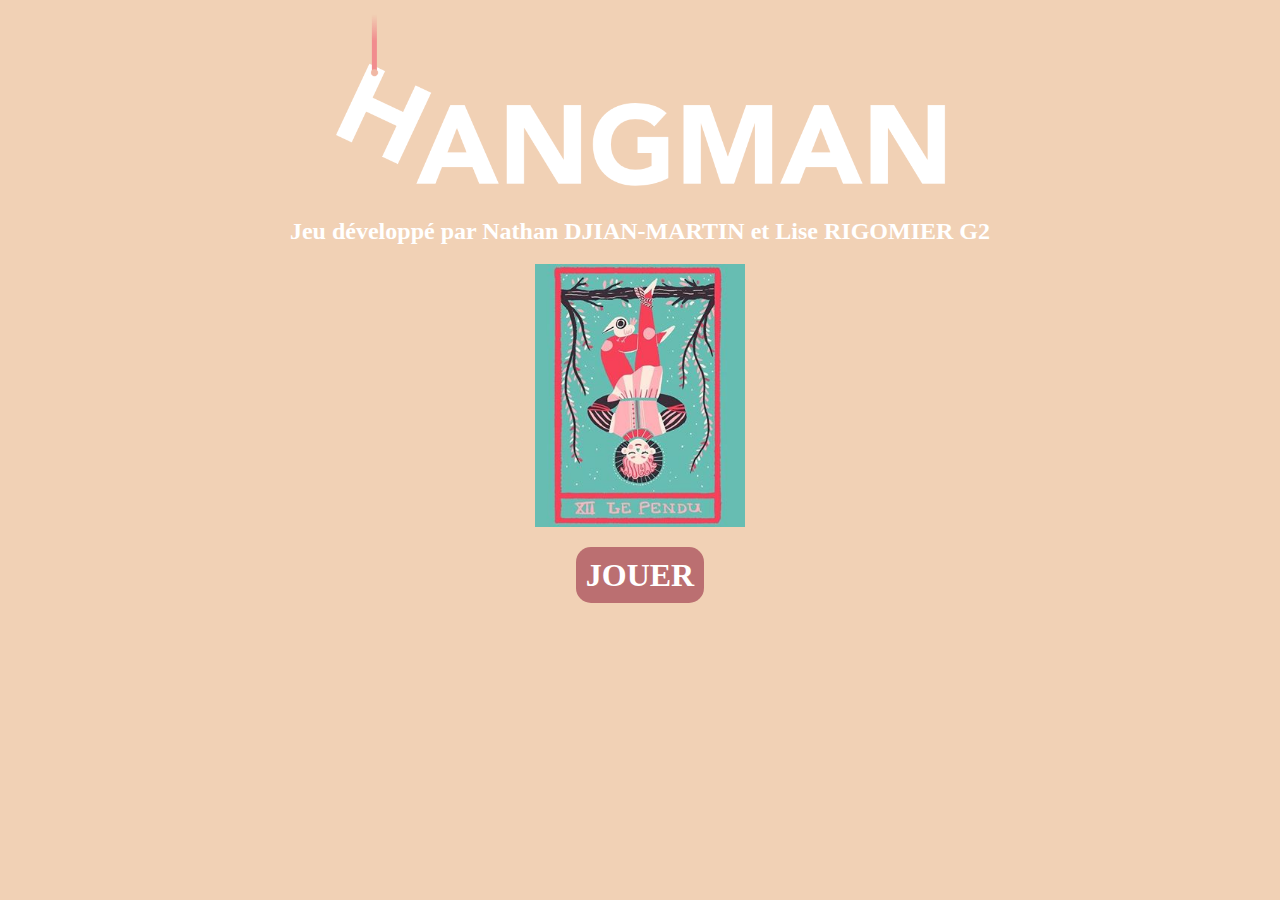
<file: index.html>
<!DOCTYPE html>
<html lang="fr">
<head>
    <meta http-equiv="Content-Type" content="text/html; charset=utf-8"/>
    <link href="css/general_style.css" rel="stylesheet" type="text/css"/>
    <link href="css/index.css" rel="stylesheet" type="text/css"/>
    <title>Hangman by Nathan & Lise</title>
</head>
<body>
<div id="header">
    <img id="title" src="graphics/title.png" alt="title">
    <h2>Jeu développé par Nathan DJIAN-MARTIN et Lise RIGOMIER G2</h2>
    <img id="hangman" src="graphics/hangman.jpg" alt="pendu">
    <div id="play"><a class="button" href="php/play.php">JOUER</a></div>
</div>
</body>
</html>
</file>
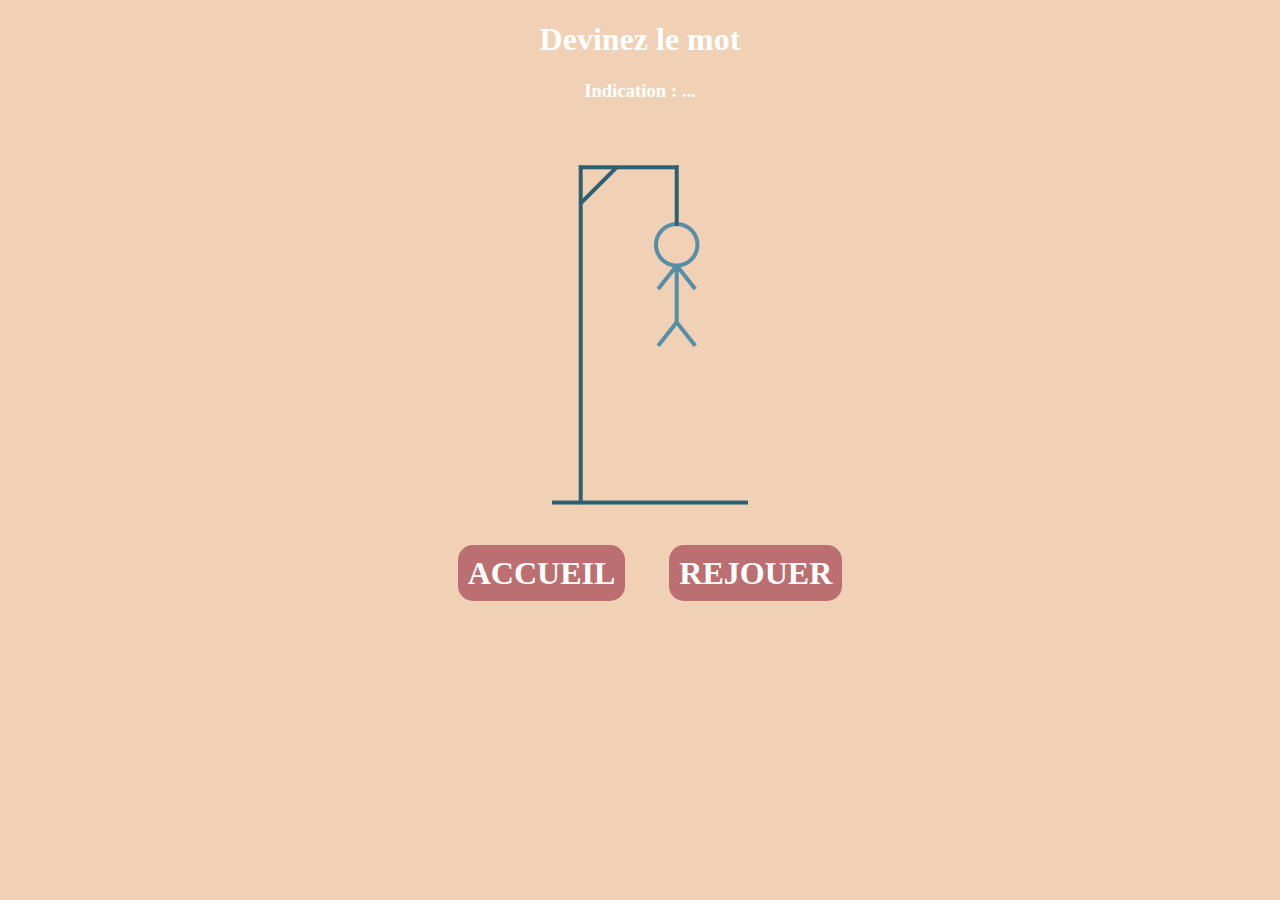
<file: play.html>
<!DOCTYPE html>
<html lang="fr">
<head>
    <meta http-equiv="Content-Type" content="text/html; charset=utf-8"/>
    <link href="css/general_style.css" rel="stylesheet" type="text/css"/>
    <link href="css/play.css" rel="stylesheet" type="text/css"/>
    <script src="js/play.js"></script>
    <script src="js/simpleajax.js"></script>
    <title>Hangman by Nathan & Lise - Playing</title>
</head>
<body>
<div id="header">
    <h1>Devinez le mot</h1>
    <h3>Indication : ...</h3>
    <div id="potence">
        <img src="graphics/potence11.png" alt="potence">
    </div>
    <div id="menu">
        <a class="button" href="index.html">ACCUEIL</a>
        <a class="button" href="play.html">REJOUER</a>
    </div>

</div>
</body>
</html>
</file>
<file: css/general_style.css>
* {
    font-family: "Avenir Next", "Arial Narrow";
}

h1, h2, h3, h4, h5, h6 {
    text-align: center;
    color: white;
}

body {
    background-color: #F1D1B5;
}

a.button {
    border-radius: 15px;
    color: white;
    padding: 10px;
    background-color: #bb6f71;
    text-decoration: none;
    font-weight: bold;
    font-size: xx-large;
    transition: 0.7s;
}

a.button:hover {
    padding-left: 50px;
    padding-right: 50px;
    background-color: #f19999;
}
</file>
<file: css/index.css>
#title {
    display: block;
    margin-left: auto;
    margin-right: auto;
    width: 50%;
}

#hangman {
    height: 262.5px;
    width: 210px;
    display: block;
    margin-left: auto;
    margin-right: auto;
}

div#play {
    margin: 30px;
    display: block;
    text-align: center;
}
</file>
<file: css/play.css>
div #menu {
    display: block;
    margin: auto;
    padding: 10px;
    width: 100%;
    margin-bottom: 100px;
    text-align: center;
}

div#menu > a.button {
    margin: 20px;
}

div#potence {
    display: block;
    margin: auto;
    padding: 10px;
    width: 100%;
    text-align: center;
}

div#potence > img{
    width: 250px;
    height: 400px;
}

div.letters {
    display: block;
    margin: auto;
    width: 100%;
    text-align: center;
}

div.letters > img {
    width: 60px;
    height: 60px;
    padding-left: 3px;
    padding-right: 3px;
}

div.letters > img.clicked {
    opacity: 0.5;
}

div.letters > img:hover {
    opacity: 0.5;
    transition: 0.5s;
}

h1#word {
    font-size: 50px;
    margin: 0px;
}
</file>
